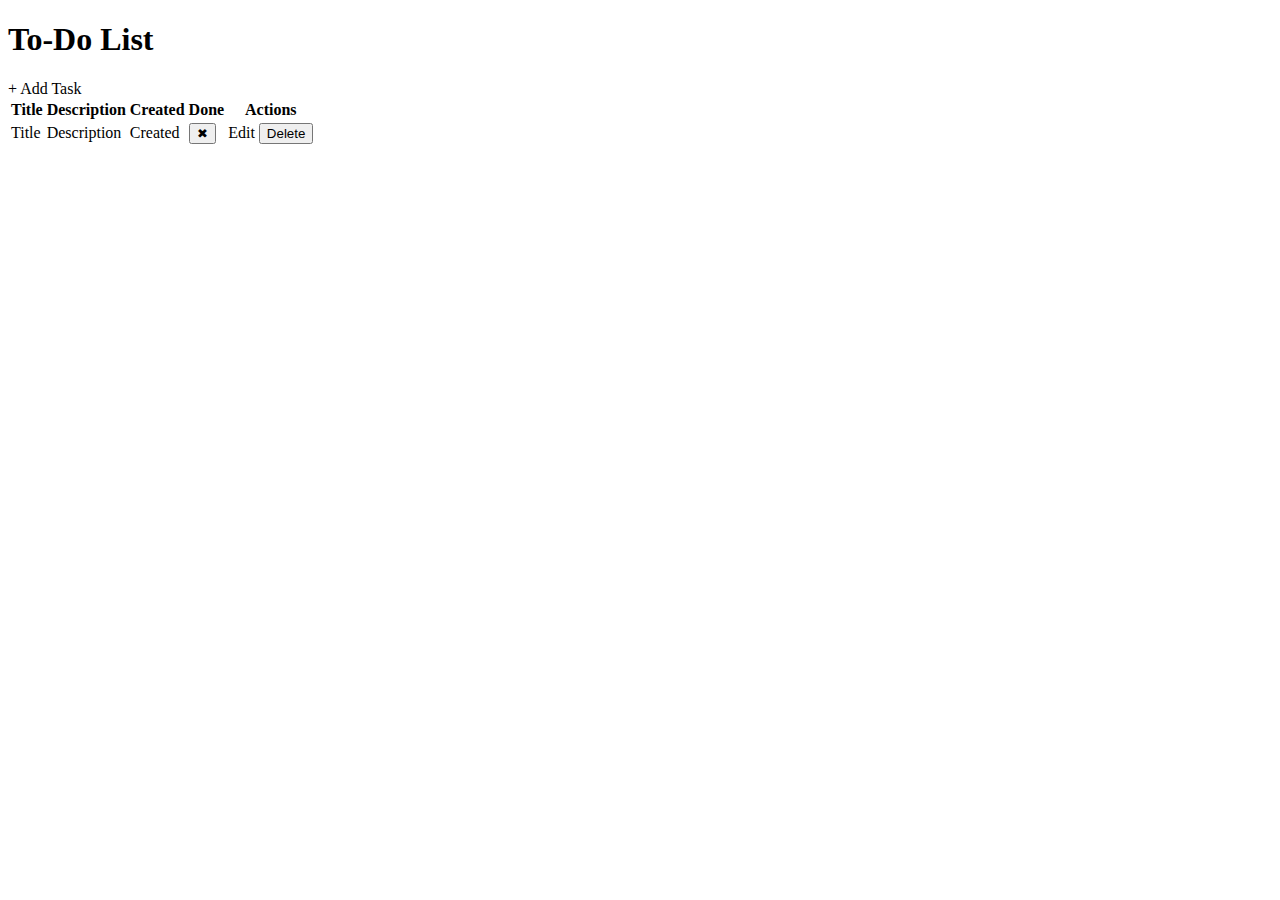
<file: src/main/resources/templates/index.html>
<!DOCTYPE html>
<html xmlns:th="http://www.thymeleaf.org">
<head>
    <meta charset="UTF-8" />
    <title>To-Do App</title>
    <link rel="stylesheet" th:href="@{/css/style.css}" />
</head>
<body>
<div class="container">
    <h1>To-Do List</h1>
    <a class="btn" th:href="@{/add}">+ Add Task</a>

    <table>
        <thead>
            <tr>
                <th>Title</th>
                <th>Description</th>
                <th>Created</th>
                <th>Done</th>
                <th>Actions</th>
            </tr>
        </thead>
        <tbody>
            <tr th:each="task : ${tasks}">
                <td th:text="${task.title}">Title</td>
                <td th:text="${task.description}">Description</td>
                <td th:text="${#temporals.format(task.createdAt, 'dd-MM-yyyy HH:mm')}">Created</td>
                <td>
                    <form th:action="@{/toggle/{id}(id=${task.id})}" method="post">
                        <button type="submit" th:text="${task.completed} ? '✔' : '✖'">✖</button>
                    </form>
                </td>
                <td>
                    <a th:href="@{/edit/{id}(id=${task.id})}">Edit</a>
                    <form th:action="@{/delete/{id}(id=${task.id})}" method="post" style="display:inline">
                        <button type="submit">Delete</button>
                    </form>
                </td>
            </tr>
        </tbody>
    </table>
</div>
</body>
</html>
</file>
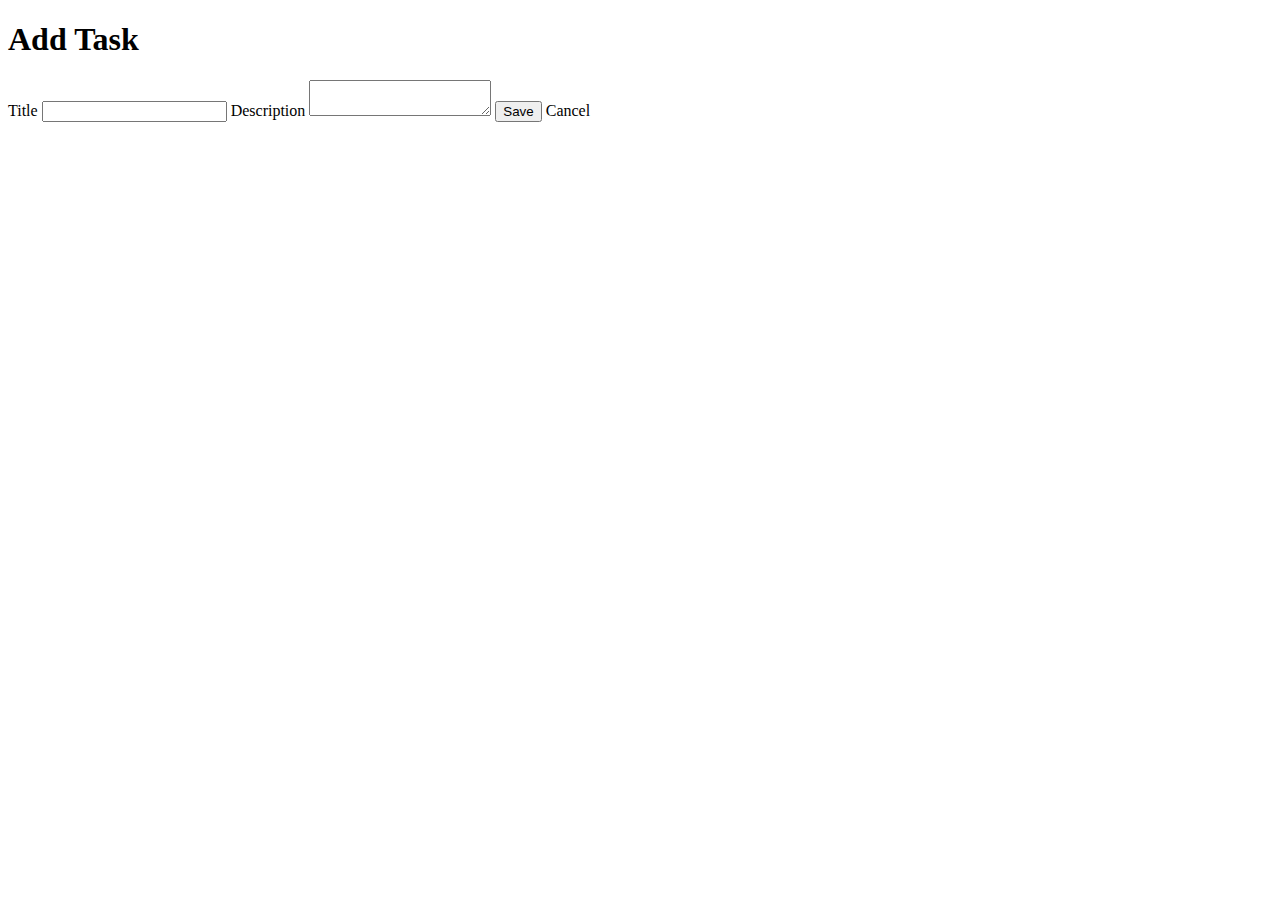
<file: src/main/resources/templates/add.html>
<!DOCTYPE html>
<html xmlns:th="http://www.thymeleaf.org">
<head>
    <meta charset="UTF-8" />
    <title>Add Task</title>
    <link rel="stylesheet" th:href="@{/css/style.css}" />
</head>
<body>
<div class="container">
    <h1>Add Task</h1>
    <form th:action="@{/add}" th:object="${task}" method="post">
        <label>Title</label>
        <input type="text" th:field="*{title}" required />

        <label>Description</label>
        <textarea th:field="*{description}"></textarea>

        <button type="submit">Save</button>
        <a th:href="@{/}">Cancel</a>
    </form>
</div>
</body>
</html>
</file>
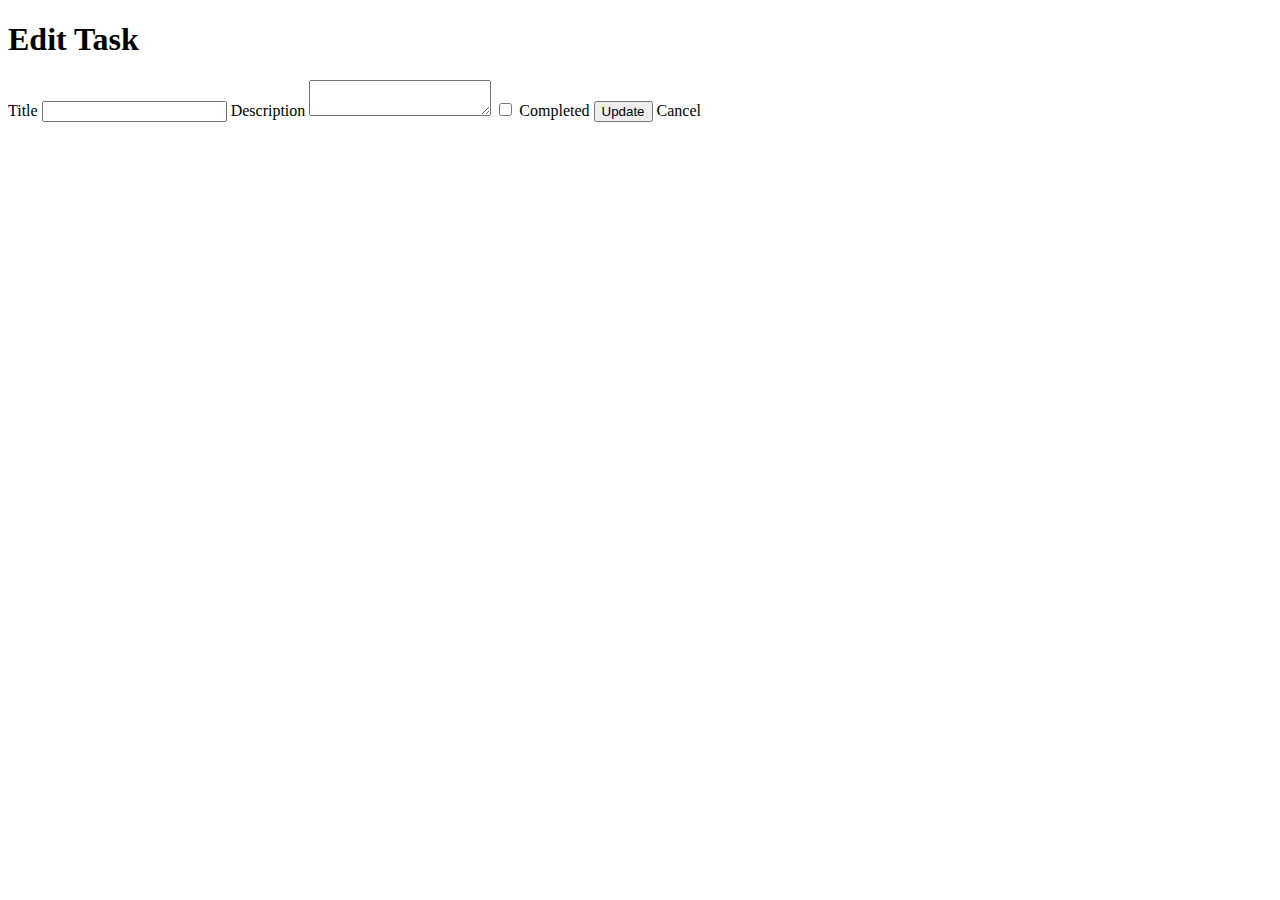
<file: src/main/resources/templates/edit.html>
<!DOCTYPE html>
<html xmlns:th="http://www.thymeleaf.org">
<head>
    <meta charset="UTF-8" />
    <title>Edit Task</title>
    <link rel="stylesheet" th:href="@{/css/style.css}" />
</head>
<body>
<div class="container">
    <h1>Edit Task</h1>
    <form th:action="@{/edit/{id}(id=${task.id})}" th:object="${task}" method="post">
        <label>Title</label>
        <input type="text" th:field="*{title}" required />

        <label>Description</label>
        <textarea th:field="*{description}"></textarea>

        <label>
            <input type="checkbox" th:field="*{completed}" /> Completed
        </label>

        <button type="submit">Update</button>
        <a th:href="@{/}">Cancel</a>
    </form>
</div>
</body>
</html>
</file>
